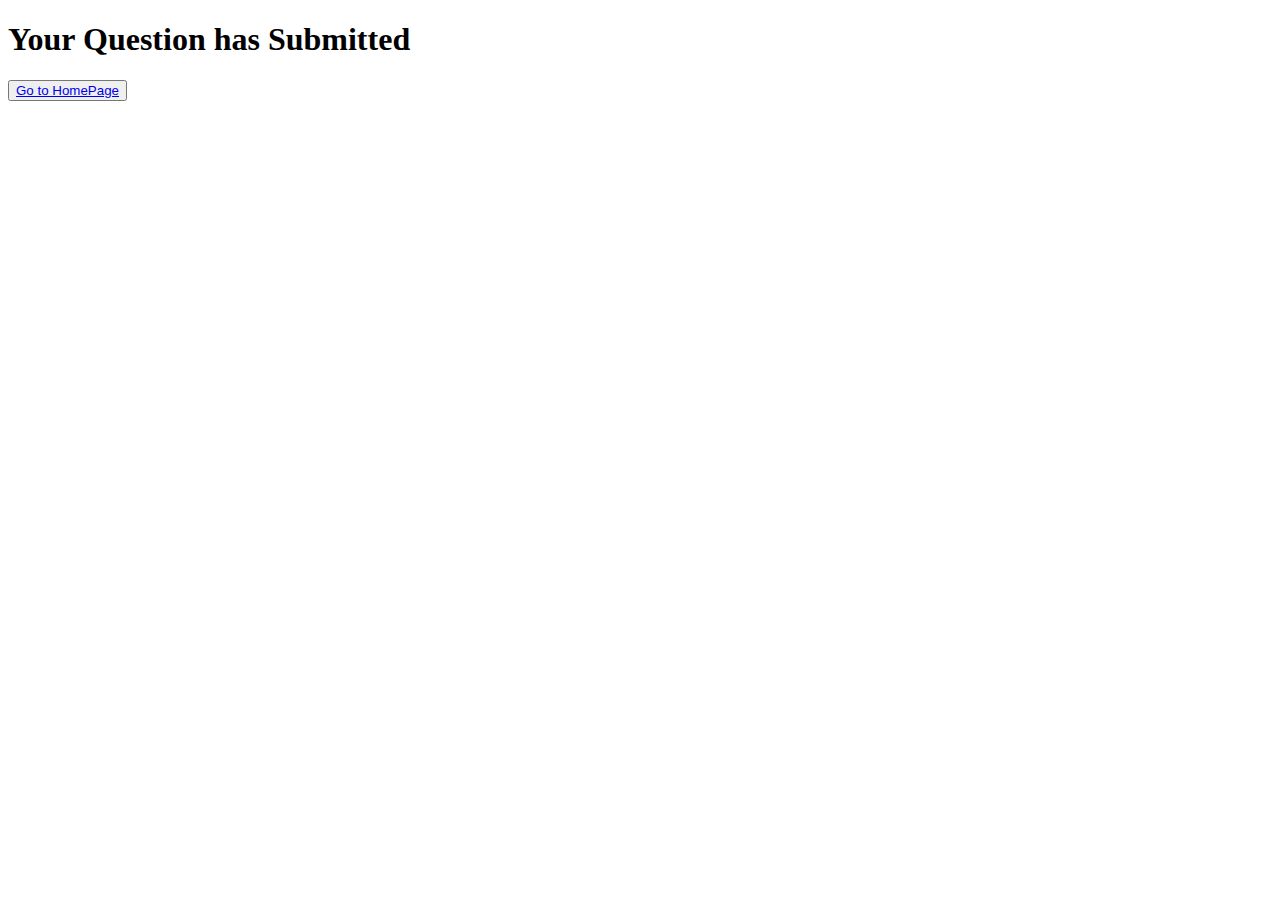
<file: frontend/askQuestion/redirect.html>
<!DOCTYPE html>
<html lang="en">
<head>
    <meta charset="UTF-8">
    <meta name="viewport" content="width=device-width, initial-scale=1.0">
    <meta http-equiv="X-UA-Compatible" content="ie=edge">
    <title>Submitted..</title>
</head>
<body>
    <h1>Your Question has Submitted</h1>
    
    <button><a href="/">Go to HomePage</a></button>
</body>
</html>
</file>
